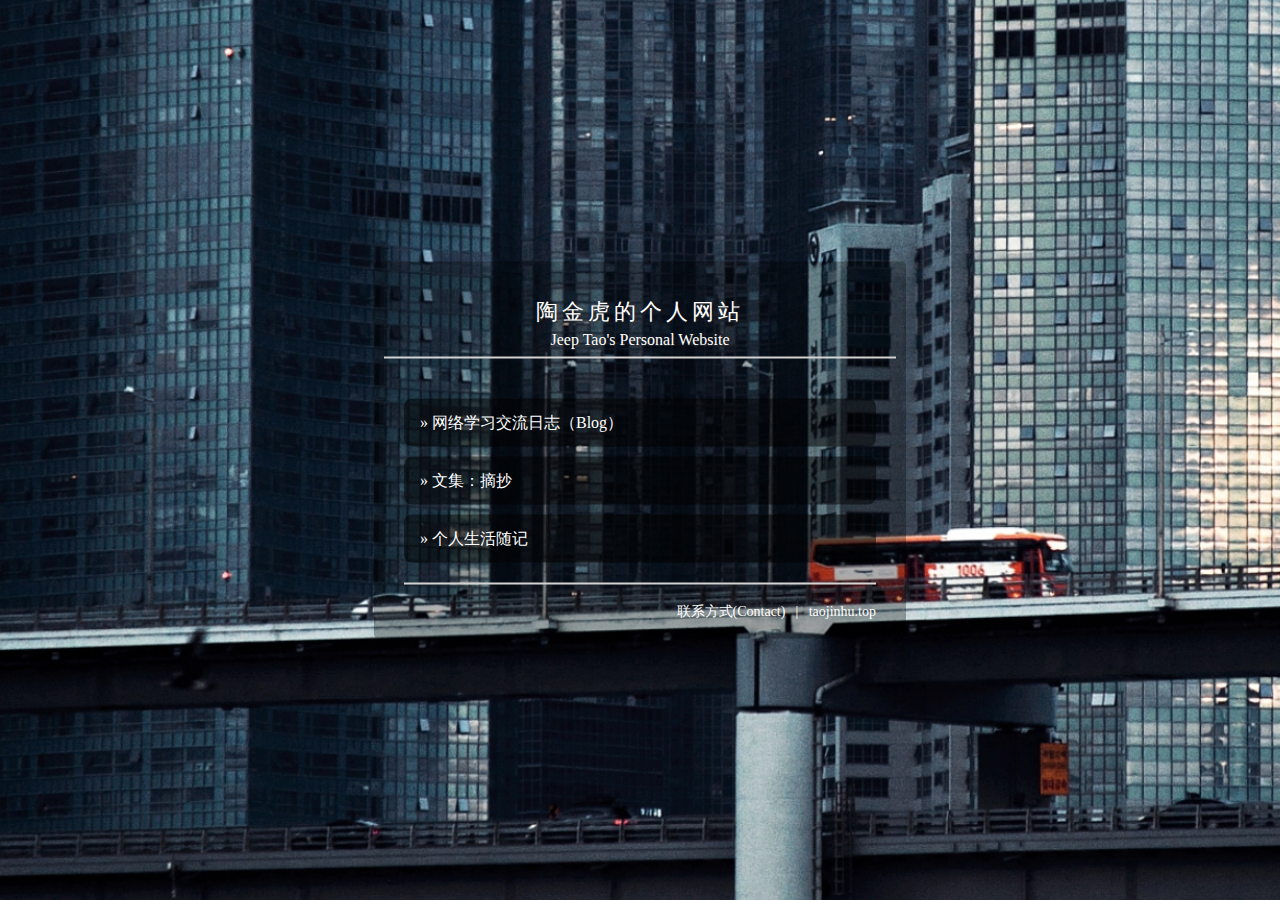
<file: index.html>
<!DOCTYPE html>
<html>
    <head>
        <meta http-equiv="Content-Type" content="text/html; charset=UTF-8" />
        <meta name="generator" content="Movable Type 5.2.2">
        <meta name="viewport" content="width=device-width, initial-scale=1.0">
        <link rel="stylesheet" href="css/reset.css">
        <link rel="stylesheet" href="css/index.css">
        <script type="text/javascript" src="js/jquery-1.7.2.min.js"></script>
        <title>陶金虎的个人网站 - Jeep Tao's Personal Website</title>
        <script charset="UTF-8" id="LA_COLLECT" src="//sdk.51.la/js-sdk-pro.min.js"></script>
        <script>LA.init({id: "JmnVVIB9UwRjLDnX",ck: "JmnVVIB9UwRjLDnX"})</script>
    </head>
    <body>
        <div class="index">
            <div class="indexContainer">
                <div class="header-index">
                    <h1>陶金虎的个人网站</h1>
                    <p>Jeep Tao's Personal Website</p>
                </div>
                <div class="index-content">
                    <ul>
                        <li>» 网络学习交流日志（Blog）</li>
                        <li>» 文集：摘抄</li>
                        <li>» 个人生活随记</li>
                    </ul>
                </div>
                <div class="index-footer">
                    <a href="./aboutme.html">联系方式(Contact)</a>| &nbsp taojinhu.top
                </div>
            </div>
        </div>
    </body>

    <script type="text/javascript" src="js/index.js"></script>
</html>
</file>
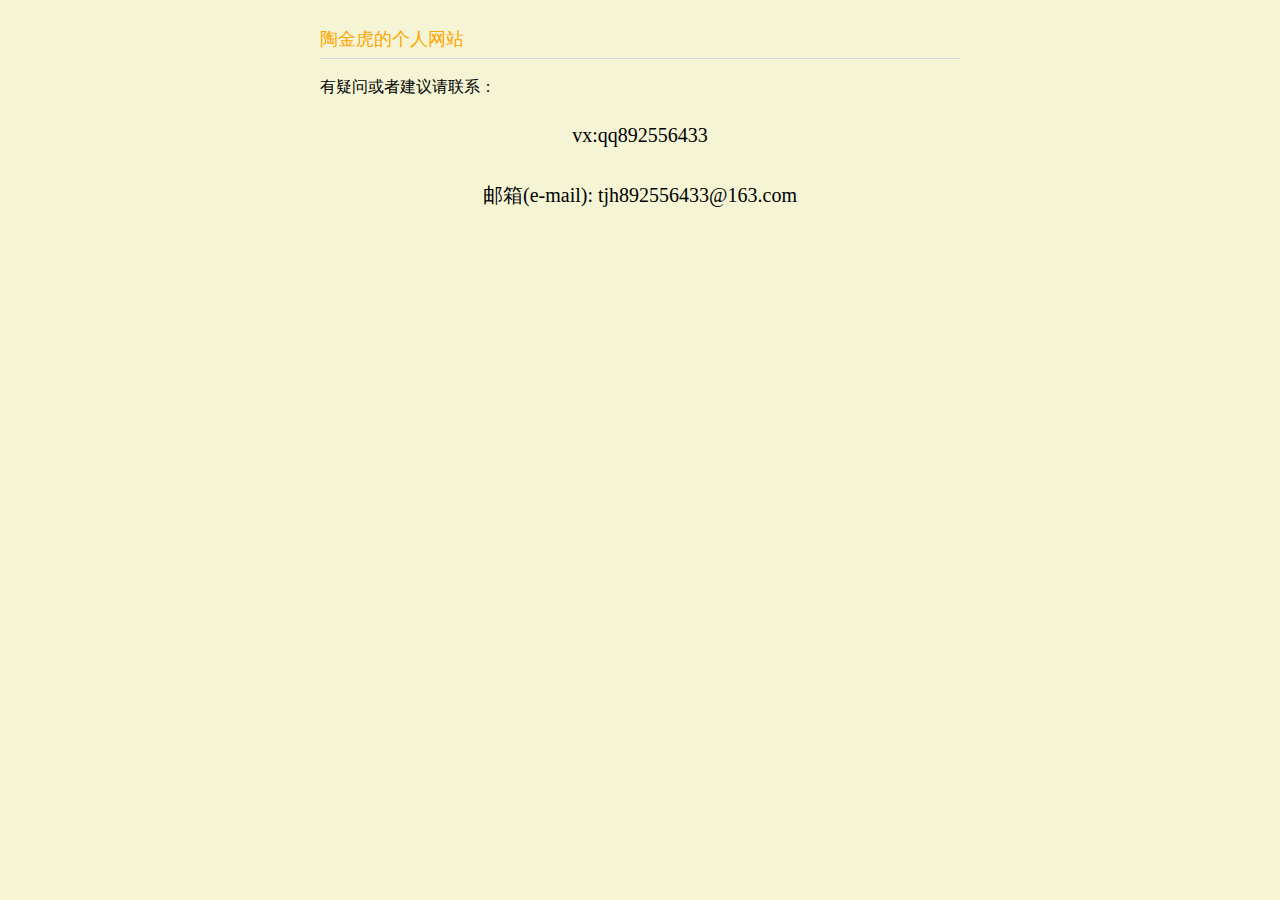
<file: aboutme.html>
<!DOCTYPE html>
<html>
    <head>
        <meta http-equiv="Content-Type" content="text/html; charset=UTF-8" />
        <meta name="generator" content="Movable Type 5.2.2">
        <meta name="viewport" content="width=device-width, initial-scale=1.0">
        <link rel="stylesheet" href="css/reset.css">
        <link rel="stylesheet" href="css/index.css">
        <script type="text/javascript" src="js/jquery-1.7.2.min.js"></script>
        <title>陶金虎的个人网站 - Jeep Tao's Personal Website</title>
    </head>
    <body>
        <div class="indexContent">
            <div class="about-me">
                <div class="content-title">
                    陶金虎的个人网站
                </div>
                <div class="about-me-title">有疑问或者建议请联系：</div>
                <h1>vx:qq892556433</h1>
                <h1>邮箱(e-mail): tjh892556433@163.com</h1>
            </div>
        </div>
    </body>

    <script type="text/javascript" src="js/index.js"></script>
</html>
</file>
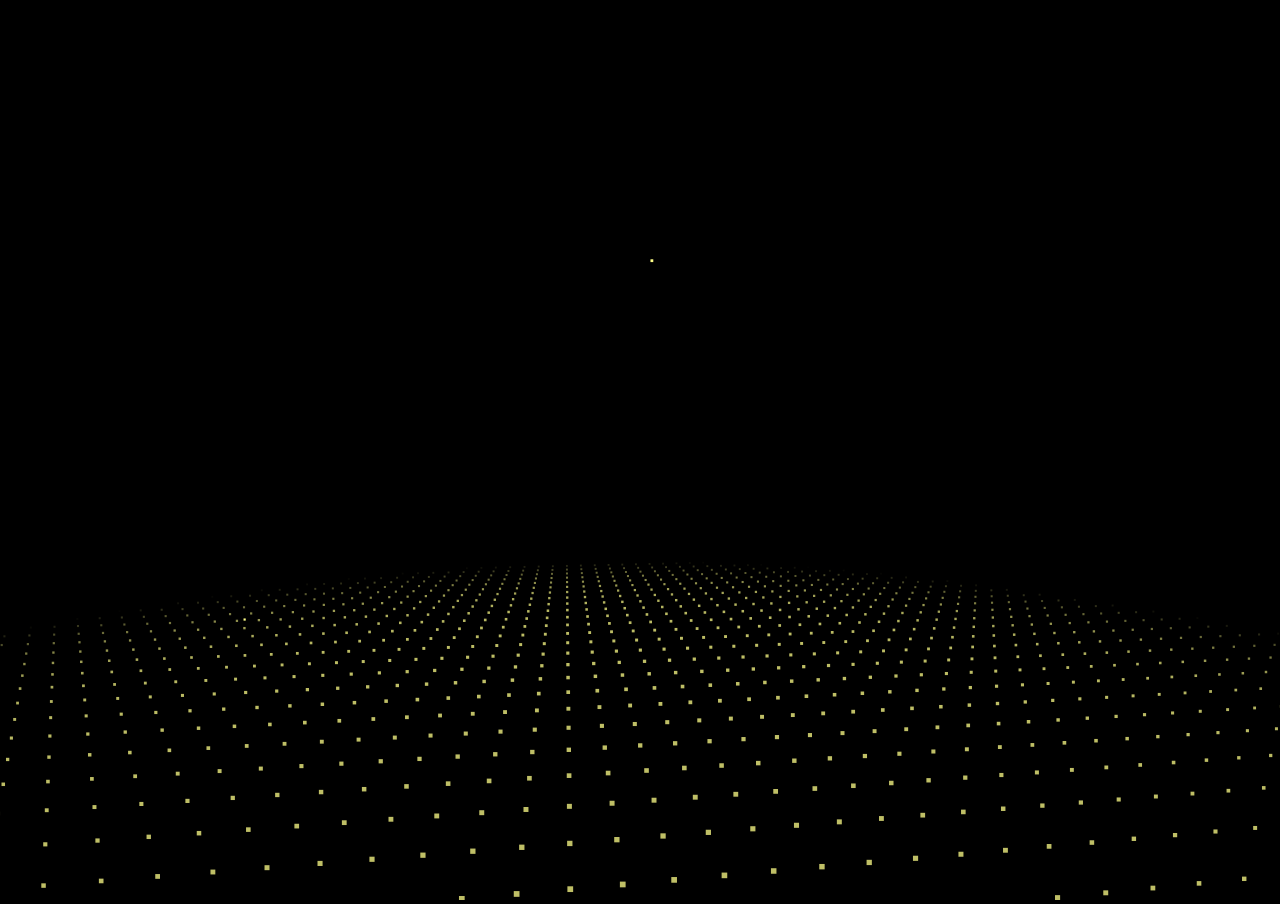
<file: yanhua.html>
<!DOCTYPE html>
<html lang="zh-CN">

<head>
    <meta charset="UTF-8">
    <meta http-equiv="X-UA-Compatible" content="IE=edge">
    <meta name="viewport" content="width=device-width, initial-scale=1.0">
    <title>烟花</title>
    <style>
        html,
        body {
            margin: 0;
            width: 100%;
            height: 100%;
            overflow: hidden;
            background: #000;
        }

        #canvas {
            width: 100%;
            height: 100%;
        }
    </style>
</head>

<body>
    <canvas id="canvas"></canvas>

    <script>
        function initVars() {
            pi = Math.PI;
            ctx = canvas.getContext("2d");
            canvas.width = canvas.clientWidth;
            canvas.height = canvas.clientHeight;
            cx = canvas.width / 2;
            cy = canvas.height / 2;
            playerZ = -25;
            playerX = playerY = playerVX = playerVY = playerVZ = pitch = yaw = pitchV = yawV = 0;
            scale = 600;
            seedTimer = 0;
            seedInterval = 5, seedLife = 100;
            gravity = .02;
            seeds = new Array();
            sparkPics = new Array();
            s = "https://cantelope.org/NYE/";
            for (i = 1; i <= 10; ++i) {
                sparkPic = new Image();
                sparkPic.src = s + "spark" + i + ".png";
                sparkPics.push(sparkPic);
            }
            sparks = new Array();
            pow1 = new Audio(s + "pow1.ogg");
            pow2 = new Audio(s + "pow2.ogg");
            pow3 = new Audio(s + "pow3.ogg");
            pow4 = new Audio(s + "pow4.ogg");
            frames = 0;
        }

        function rasterizePoint(x, y, z) {
            var p, d;
            x -= playerX;
            y -= playerY;
            z -= playerZ;
            p = Math.atan2(x, z);
            d = Math.sqrt(x * x + z * z);
            x = Math.sin(p - yaw) * d;
            z = Math.cos(p - yaw) * d;
            p = Math.atan2(y, z);
            d = Math.sqrt(y * y + z * z);
            y = Math.sin(p - pitch) * d;
            z = Math.cos(p - pitch) * d;
            var rx1 = -1000, ry1 = 1, rx2 = 1000, ry2 = 1, rx3 = 0, ry3 = 0, rx4 = x, ry4 = z, uc = (ry4 - ry3) * (rx2 - rx1) - (rx4 - rx3) * (ry2 - ry1);
            if (!uc) return { x: 0, y: 0, d: -1 };
            var ua = ((rx4 - rx3) * (ry1 - ry3) - (ry4 - ry3) * (rx1 - rx3)) / uc;
            var ub = ((rx2 - rx1) * (ry1 - ry3) - (ry2 - ry1) * (rx1 - rx3)) / uc;
            if (!z) z = .000000001;
            if (ua > 0 && ua < 1 && ub > 0 && ub < 1) {
                return {
                    x: cx + (rx1 + ua * (rx2 - rx1)) * scale,
                    y: cy + y / z * scale,
                    d: Math.sqrt(x * x + y * y + z * z)
                };
            } else {
                return {
                    x: cx + (rx1 + ua * (rx2 - rx1)) * scale,
                    y: cy + y / z * scale,
                    d: -1
                };
            }
        }

        function spawnSeed() {
            seed = new Object();
            seed.x = -50 + Math.random() * 100;
            seed.y = 25;
            seed.z = -50 + Math.random() * 100;
            seed.vx = .1 - Math.random() * .2;
            seed.vy = -1.5;
            seed.vz = .1 - Math.random() * .2;
            seed.born = frames;
            seeds.push(seed);
        }

        function splode(x, y, z) {
            t = 5 + parseInt(Math.random() * 150);
            sparkV = 1 + Math.random() * 2.5;
            type = parseInt(Math.random() * 3);
            switch (type) {
                case 0:
                    pic1 = parseInt(Math.random() * 10);
                    break;
                case 1:
                    pic1 = parseInt(Math.random() * 10);
                    do {
                        pic2 = parseInt(Math.random() * 10);
                    } while (pic2 == pic1);
                    break;
                case 2:
                    pic1 = parseInt(Math.random() * 10);
                    do {
                        pic2 = parseInt(Math.random() * 10);
                    } while (pic2 == pic1);
                    do {
                        pic3 = parseInt(Math.random() * 10);
                    } while (pic3 == pic1 || pic3 == pic2);
                    break;
            }
            for (m = 1; m < t; ++m) {
                spark = new Object();
                spark.x = x; spark.y = y; spark.z = z;
                p1 = pi * 2 * Math.random();
                p2 = pi * Math.random();
                v = sparkV * (1 + Math.random() / 6)
                spark.vx = Math.sin(p1) * Math.sin(p2) * v;
                spark.vz = Math.cos(p1) * Math.sin(p2) * v;
                spark.vy = Math.cos(p2) * v;
                switch (type) {
                    case 0:
                        spark.img = sparkPics[pic1]; break;
                    case 1:
                        spark.img = sparkPics[parseInt(Math.random() * 2) ? pic1 : pic2];
                        break;
                    case 2:
                        switch (parseInt(Math.random() * 3)) {
                            case 0: spark.img = sparkPics[pic1]; break;
                            case 1: spark.img = sparkPics[pic2]; break;
                            case 2: spark.img = sparkPics[pic3]; break;
                        }
                        break;
                }
                spark.radius = 25 + Math.random() * 50;
                spark.alpha = 1;
                spark.trail = new Array();
                sparks.push(spark);
            }
            switch (parseInt(Math.random() * 4)) {
                case 0: pow = new Audio(s + "pow1.ogg"); break;
                case 1: pow = new Audio(s + "pow2.ogg"); break;
                case 2: pow = new Audio(s + "pow3.ogg"); break;
                case 3: pow = new Audio(s + "pow4.ogg"); break;
            }
            d = Math.sqrt((x - playerX) * (x - playerX) + (y - playerY) * (y - playerY) + (z - playerZ) * (z - playerZ));
            pow.volume = 1.5 / (1 + d / 10);
            // pow.play();
        }

        function doLogic() {
            if (seedTimer < frames) {
                seedTimer = frames + seedInterval * Math.random() * 10;
                spawnSeed();
            }
            for (i = 0; i < seeds.length; ++i) {
                seeds[i].vy += gravity;
                seeds[i].x += seeds[i].vx;
                seeds[i].y += seeds[i].vy;
                seeds[i].z += seeds[i].vz;
                if (frames - seeds[i].born > seedLife) {
                    splode(seeds[i].x, seeds[i].y, seeds[i].z);
                    seeds.splice(i, 1);
                }
            }
            for (i = 0; i < sparks.length; ++i) {
                if (sparks[i].alpha > 0 && sparks[i].radius > 5) {
                    sparks[i].alpha -= .01;
                    sparks[i].radius /= 1.02;
                    sparks[i].vy += gravity;
                    point = new Object();
                    point.x = sparks[i].x;
                    point.y = sparks[i].y;
                    point.z = sparks[i].z;
                    if (sparks[i].trail.length) {
                        x = sparks[i].trail[sparks[i].trail.length - 1].x;
                        y = sparks[i].trail[sparks[i].trail.length - 1].y;
                        z = sparks[i].trail[sparks[i].trail.length - 1].z;
                        d = ((point.x - x) * (point.x - x) + (point.y - y) * (point.y - y) + (point.z - z) * (point.z - z));
                        if (d > 9) {
                            sparks[i].trail.push(point);
                        }
                    } else {
                        sparks[i].trail.push(point);
                    }
                    if (sparks[i].trail.length > 5) sparks[i].trail.splice(0, 1);
                    sparks[i].x += sparks[i].vx;
                    sparks[i].y += sparks[i].vy;
                    sparks[i].z += sparks[i].vz;
                    sparks[i].vx /= 1.075;
                    sparks[i].vy /= 1.075;
                    sparks[i].vz /= 1.075;
                } else {
                    sparks.splice(i, 1);
                }
            }
            p = Math.atan2(playerX, playerZ);
            d = Math.sqrt(playerX * playerX + playerZ * playerZ);
            d += Math.sin(frames / 80) / 1.25;
            t = Math.sin(frames / 200) / 40;
            playerX = Math.sin(p + t) * d;
            playerZ = Math.cos(p + t) * d;
            yaw = pi + p + t;
        }

        function rgb(col) {
            var r = parseInt((.5 + Math.sin(col) * .5) * 16);
            var g = parseInt((.5 + Math.cos(col) * .5) * 16);
            var b = parseInt((.5 - Math.sin(col) * .5) * 16);
            return "#" + r.toString(16) + g.toString(16) + b.toString(16);
        }

        function draw() {
            ctx.clearRect(0, 0, cx * 2, cy * 2);
            ctx.fillStyle = "#ff8";
            for (i = -100; i < 100; i += 3) {
                for (j = -100; j < 100; j += 4) {
                    x = i; z = j; y = 25;
                    point = rasterizePoint(x, y, z);
                    if (point.d != -1) {
                        size = 250 / (1 + point.d);
                        d = Math.sqrt(x * x + z * z);
                        a = 0.75 - Math.pow(d / 100, 6) * 0.75;
                        if (a > 0) {
                            ctx.globalAlpha = a;
                            ctx.fillRect(point.x - size / 2, point.y - size / 2, size, size);
                        }
                    }
                }
            }
            ctx.globalAlpha = 1;
            for (i = 0; i < seeds.length; ++i) {
                point = rasterizePoint(seeds[i].x, seeds[i].y, seeds[i].z);
                if (point.d != -1) {
                    size = 200 / (1 + point.d);
                    ctx.fillRect(point.x - size / 2, point.y - size / 2, size, size);
                }
            }
            point1 = new Object();
            for (i = 0; i < sparks.length; ++i) {
                point = rasterizePoint(sparks[i].x, sparks[i].y, sparks[i].z);
                if (point.d != -1) {
                    size = sparks[i].radius * 200 / (1 + point.d);
                    if (sparks[i].alpha < 0) sparks[i].alpha = 0;
                    if (sparks[i].trail.length) {
                        point1.x = point.x;
                        point1.y = point.y;
                        switch (sparks[i].img) {
                            case sparkPics[0]: ctx.strokeStyle = "#f84"; break;
                            case sparkPics[1]: ctx.strokeStyle = "#84f"; break;
                            case sparkPics[2]: ctx.strokeStyle = "#8ff"; break;
                            case sparkPics[3]: ctx.strokeStyle = "#fff"; break;
                            case sparkPics[4]: ctx.strokeStyle = "#4f8"; break;
                            case sparkPics[5]: ctx.strokeStyle = "#f44"; break;
                            case sparkPics[6]: ctx.strokeStyle = "#f84"; break;
                            case sparkPics[7]: ctx.strokeStyle = "#84f"; break;
                            case sparkPics[8]: ctx.strokeStyle = "#fff"; break;
                            case sparkPics[9]: ctx.strokeStyle = "#44f"; break;
                        }
                        for (j = sparks[i].trail.length - 1; j >= 0; --j) {
                            point2 = rasterizePoint(sparks[i].trail[j].x, sparks[i].trail[j].y, sparks[i].trail[j].z);
                            if (point2.d != -1) {
                                ctx.globalAlpha = j / sparks[i].trail.length * sparks[i].alpha / 2;
                                ctx.beginPath();
                                ctx.moveTo(point1.x, point1.y);
                                ctx.lineWidth = 1 + sparks[i].radius * 10 / (sparks[i].trail.length - j) / (1 + point2.d);
                                ctx.lineTo(point2.x, point2.y);
                                ctx.stroke();
                                point1.x = point2.x;
                                point1.y = point2.y;
                            }
                        }
                    }
                    ctx.globalAlpha = sparks[i].alpha;
                    ctx.drawImage(sparks[i].img, point.x - size / 2, point.y - size / 2, size, size);
                }
            }
        }

        function frame() {
            if (frames > 100000) {
                seedTimer = 0;
                frames = 0;
            }
            frames++;
            draw();
            doLogic();
            requestAnimationFrame(frame);
        }

        window.addEventListener("resize", () => {
            canvas.width = canvas.clientWidth;
            canvas.height = canvas.clientHeight;
            cx = canvas.width / 2;
            cy = canvas.height / 2;
        });

        initVars();
        frame();
    </script>
</body>

</html>
</file>
<file: css/index.css>
html {
    font-size:10px;
}
body {
    font-family: Georgia, serif;
}
.index{
    width: 100%;
    height: 100%;
    background-size: cover;
    background-repeat: no-repeat;
    background-image: url(../img/indexImg.png);
}
@media (min-width: 641px) and (max-width:770px){
	body .indexContainer{
		min-width:70%;
	}
	body .about-me{
		min-width:80%;
	}
}

@media (min-width: 771px){
	body .indexContainer{
		min-width:40%;
	}
	body .about-me{
		min-width:50%;
	}
}
.indexContainer {
    background-color: rgba(0,0,0,0.3);
    border-radius: 1.5em;
    color: #fefefe;
    overflow: auto;
    position: absolute;
    left: 50%;
    top: 50%;
    width: auto;
    height: auto;
    max-height: 80%;
    min-width: 90%;
    -webkit-transform: translate(-50%, -50%);
    -moz-transform: translate(-50%, -50%);
    -ms-transform: translate(-50%, -50%);
    -o-transform: translate(-50%, -50%);
    transform: translate(-50%, -50%);
    transition: height 1s ease;
    transition: top 1s ease;
    padding: 1rem;
}
.header-index h1 {
    font-size: 2.2rem;
    font-weight: 400;
    text-align: center;
    line-height: 90%;
    text-shadow: 0 1px 1px #333;
    letter-spacing: 0.4rem;
    margin-top: 3rem;
}
.header-index p {
    font-size: 1.6rem;
    font-weight: 400;
    text-align: center;
    line-height: 220%;
    text-shadow: 0 1px 1px #333;
    border-bottom: 2px solid #d3d3d3;
}
.index-content {
    padding: 2rem;
    overflow: hidden;
    padding-bottom: 0;
}
.index-content ul {
    border-bottom: 2px solid #d3d3d3;
    margin: 2rem 0 2rem 0;
    padding-bottom: 1rem;
}
.index-content ul li{
    background-color: rgba(0,0,0,0.5);
    padding: 1.6rem;
    overflow: hidden;
    margin-bottom: 1rem;
    font-size: 1.6rem;
    border-radius: 0.5em;
}
.index-content ul li:hover{
    cursor: pointer;
    background: #fff;
    color: #000;
}
.index-footer {
    text-align: right;
    font-size: 1.4rem;
    margin-right: 2rem;
    margin-bottom: 1rem;
}
.index-footer a {
    color: #fff;
    padding: 0 1rem 0 1rem;
    border-radius: 0.5em;
}
.index-footer a:hover {
    color: #000;
    background: #fff;
}

/* 关于我的 */
.content-title {
    font-size: 1.8rem;
    padding: 2rem 0 1rem 0;
    color: orange;
    border-bottom: 1px solid #d3d3d3;
}
.indexContent {
    width: 100%;
    height: 100%;
    background: #f5f5d5;
}
.about-me {
    border-radius: 1.5em;
    color: #000;
    overflow: auto;
    position: absolute;
    top: 0;
    left: 50%;
    width: auto;
    height: 100%;
    max-height: 80%;
    min-width: 90%;
    -webkit-transform: translate(-50%, 0);
    -moz-transform: translate(-50%, 0);
    -ms-transform: translate(-50%, 0);
    -o-transform: translate(-50%, 0);
    transform: translate(-50%, 0);
    transition: height 1s ease;
    transition: top 1s ease;
    padding: 1rem;
}
.about-me-title{
    font-size: 1.6rem;
    padding: 2rem 0 1rem 0;
}
.about-me h1 {
    text-align: center;
    line-height: 2rem;
    padding: 2rem;
    font-size: 2rem;
}
</file>
